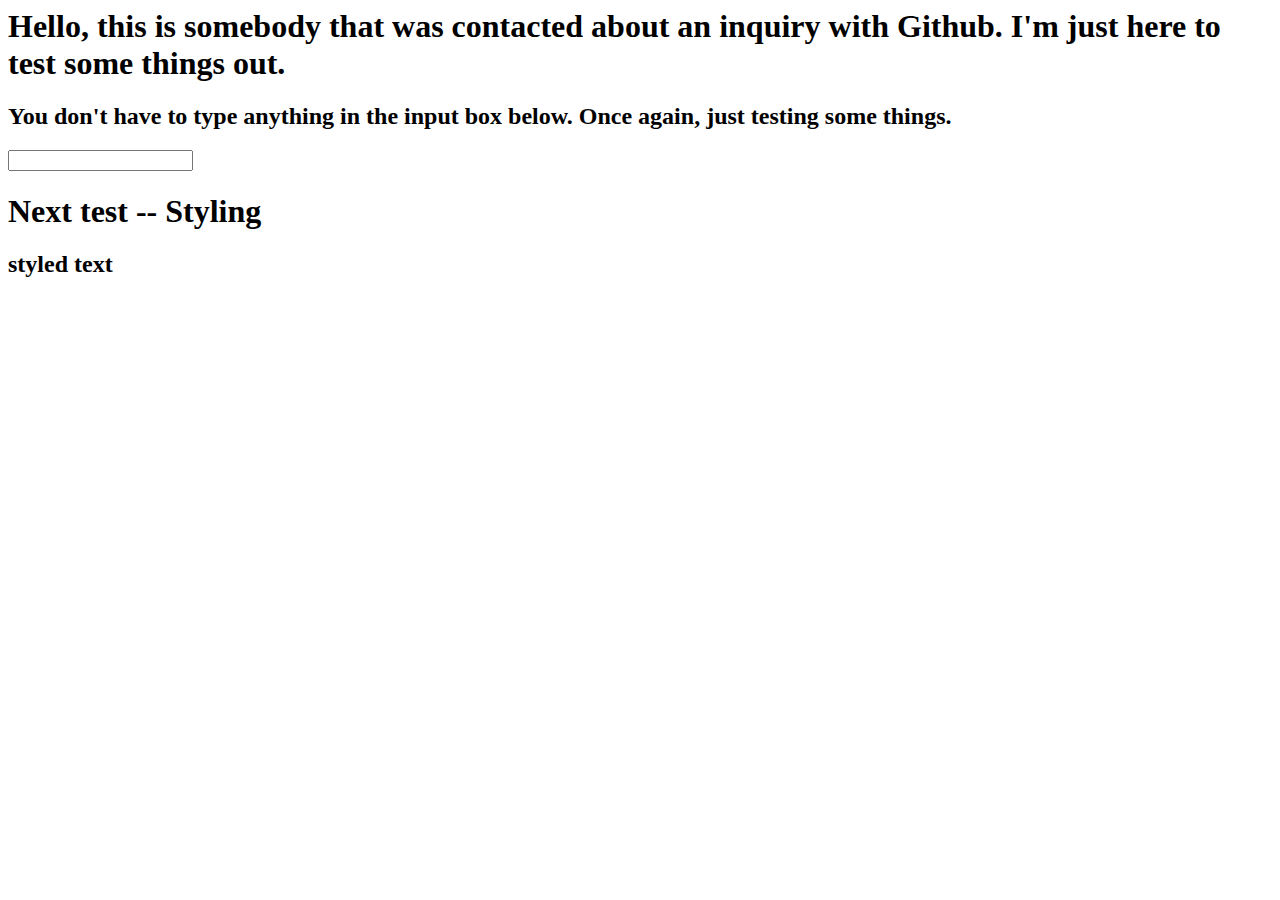
<file: index.html>
<html>
  <title>testing Github features</title>

  <body>
  <h1>Hello, this is somebody that was contacted about an inquiry with Github. I'm just here to test some things out.</h1>
  <h2>You don't have to type anything in the input box below. Once again, just testing some things.</h2>
  <input type="text" id="input1">
   <h1>Next test -- Styling</h1>
    <h2 id="heading1">styled text</h2>
  </body>
</html>
</file>
